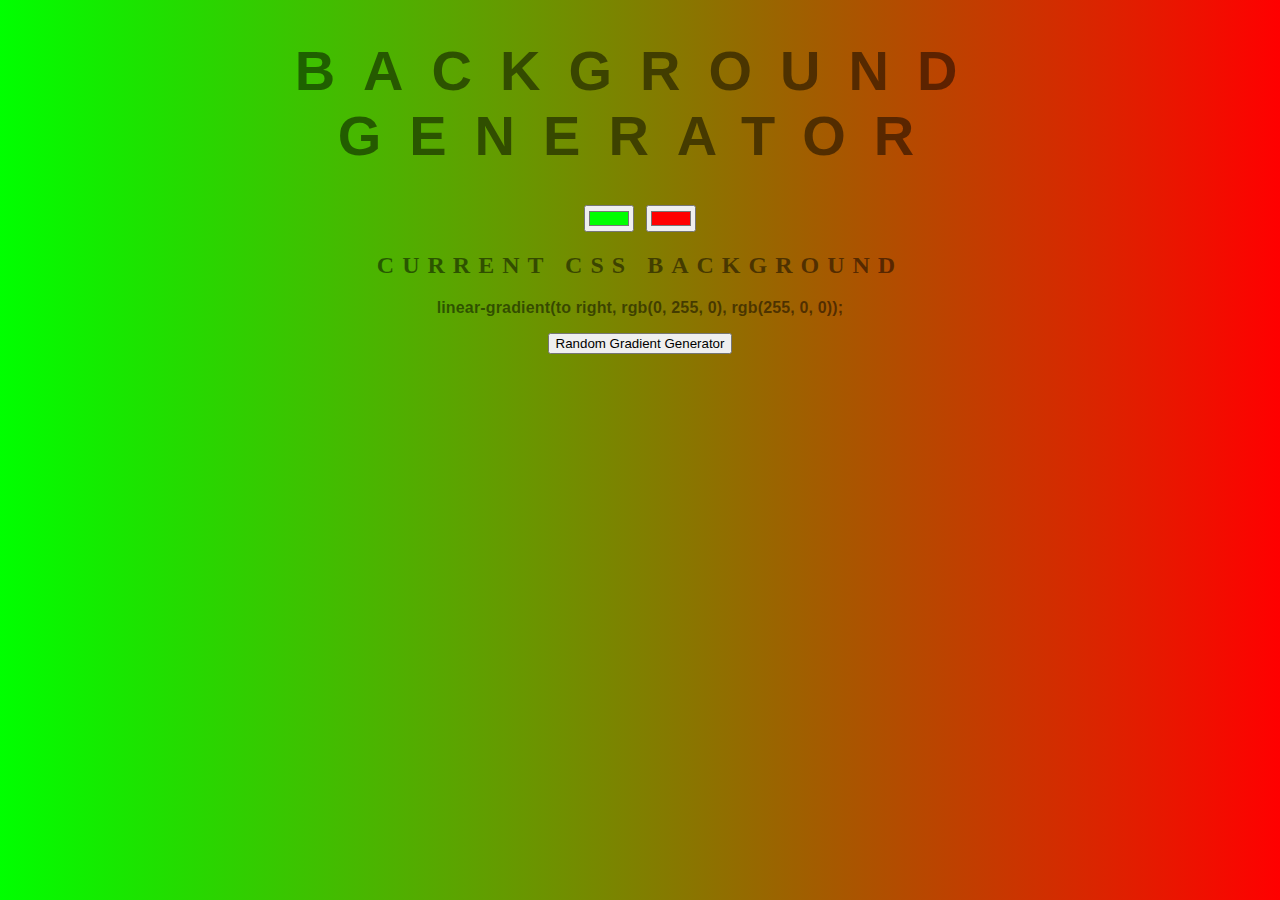
<file: index.html>
<!DOCTYPE html>
<html>
<head>
	<title>Gradient Background</title>
	<link rel="stylesheet" type="text/css" href="style.css">
</head>
<body id="gradient">
	<h1>Background Generator</h1>
	<input id ="c1" class="color1" type="color" name="color1" value="#00ff00">
	<input id="c2" class="color2" type="color" name="color2" value="#ff0000">
	<h2>Current CSS Background</h2>
	<h3>linear-gradient(to right, rgb(0, 255, 0), rgb(255, 0, 0));</h3>
    <button id=genButton>Random Gradient Generator</button>
	<script type="text/javascript" src="script.js"></script>
</body>
</html>
</file>
<file: style.css>
body {
	font: 'Raleway', sans-serif;
    color: rgba(0,0,0,.5);
    text-align: center;
    text-transform: uppercase;
    letter-spacing: .5em;
    top: 15%;
	background: linear-gradient(to right, rgb(0, 255, 0), rgb(255, 0, 0)); /* Standard syntax */
}

h1 {
    font: 600 3.5em 'Raleway', sans-serif;
    color: rgba(0,0,0,.5);
    text-align: center;
    text-transform: uppercase;
    letter-spacing: .5em;
    width: 100%;
}

h3 {
	font: 900 1em 'Raleway', sans-serif;
    color: rgba(0,0,0,.5);
    text-align: center;
    text-transform: none;
    letter-spacing: 0.01em;

}
</file>
